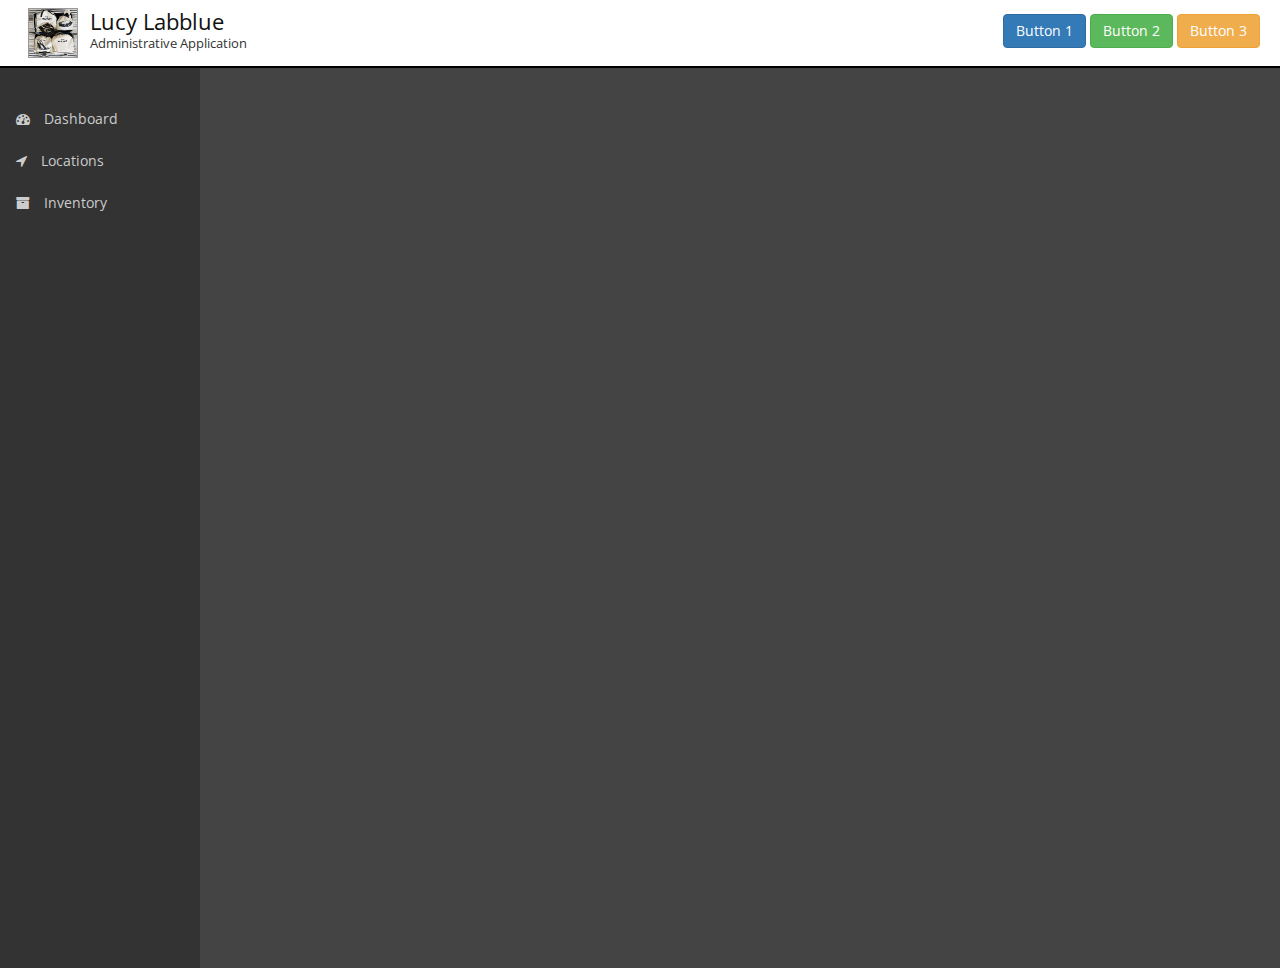
<file: Framework/index.html>
﻿<!DOCTYPE html>
<html ng-app="app">
<head>
    <meta name="viewport" content="width=device-width, initial-scale=1, maximum-scale=1, user-scalable=no">
    <title>Whitewater Adventures</title>
    <link href='http://fonts.googleapis.com/css?family=Open+Sans' rel='stylesheet' type='text/css'>
    <link href="Content/bootstrap.min.css" rel="stylesheet" />
    <link href="Content/font-awesome.min.css" rel="stylesheet" />
    <link href="app/app.css" rel="stylesheet" />
    <link href="ext-modules/apFramework/apFramework.css" rel="stylesheet" />
    <link href="ext-modules/apMenu/apMenu.css" rel="stylesheet" />

    <script src="Scripts/jquery-2.1.3.min.js"></script>
    <script src="Scripts/angular.min.js"></script>

    <script src="ext-modules/apMenu/apMenuModule.js"></script>
    <script src="ext-modules/apMenu/apMenuController.js"></script>
    <script src="ext-modules/apMenu/apMenuDirective.js"></script>
    <script src="ext-modules/apMenu/apMenuItemDirective.js"></script>

    <script src="ext-modules/apDashboard/apDashboardModule.js"></script>


    <script src="ext-modules/apFramework/apFrameworkModule.js"></script>
    <script src="ext-modules/apFramework/apFrameworkController.js"></script>
    <script src="ext-modules/apFramework/apFrameworkDirective.js"></script>

    <script src="app/appModule.js"></script>
    <script src="app/appConfig.js"></script>

</head>
<body class="container-fluid">

    <ap-framework title="Lucy Labblue"
                  subtitle="Administrative Application"
                  icon-file="images/profile.jpg">

        <ap-menu>
            <ap-menu-item label="Dashboard" icon="fa-dashboard" route="dashboard"></ap-menu-item>
            <ap-menu-item label="Locations" icon="fa-location-arrow" route="locations"></ap-menu-item>
            <ap-menu-item label="Inventory" icon="fa-archive" route="inventory"></ap-menu-item>
        </ap-menu>


    </ap-framework>

</body>
</html>
</file>
<file: Framework/app/app.css>
﻿
body {
    background-color: #444;
    font-family: "Open Sans", sans-serif;
}

.container-fluid {
    padding: 0;
}
</file>
<file: Framework/ext-modules/apFramework/apFramework.css>
﻿
.ap-title-bar {
    background-color: white;
    padding: 0 20px;
    border-bottom: 2px solid black;
}

.ap-logo-area {
    /*text-align: center;*/
}

.ap-title-area {
    display: inline-block;
}

.ap-icon {
    display: inline-block;
    width: 50px;
    height: 50px;
    margin: 8px;
    vertical-align: top;
    border: 1px solid #999;
}

.ap-logo-title {
    color: #111;
    margin-top: 6px;
    font-size: 22px;
}

.ap-logo-subtitle {
    font-size: 13px;
    margin-top: -13px;
}

@media screen and (max-width: 430px) {
    .ap-icon {
        display: none;
    }
    .ap-logo-title {
        font-size: 18px;
    }
}

.ap-right-side-controls {
    line-height: 60px;
}

.ap-right-side-controls > div {
    text-align: center;
}

@media screen and (min-width: 768px) {
    .ap-right-side-controls > div {
        text-align: right;       
    }
    .ap-logo-area {
        text-align: left;
    }
}

.ap-collapsed-menu {
    display: inline-block;
    height: 100%;
}

.ap-nav-button {
    height: 40px;
    width: 60px;
    margin-top: 10px;
    border: 1px solid #888;
    padding: 0;
    font-size: 26px;
    color: #777;
}
</file>
<file: Framework/ext-modules/apMenu/apMenu.css>
﻿
.ap-menu-area {
    position: relative;
    background-color: #333;
    color: #ccc;
    padding-left: 0;
    width: 200px;
    min-height: 100vh;
    padding-top: 30px;
}

.ap-menu-area ul {
    padding-left: 0;
}

.ap-menu-active-indicator {
    float: right;
    color: #ddd;
    margin-right: 0;
    margin-top: 8px;
}

.ap-menu-area .btn:hover {
    color: #ccc;
}

.ap-menu {
    list-style-type: none;
    vertical-align: top;
}

.ap-menu ul {
    display: inline;
    list-style-type: none;
    padding-left: 0;
}

.ap-menu li {
    line-height: 3em;
    cursor: pointer;
}

.ap-menu li div {
    display: inline-block;
    width: 90%;
    padding-left: 16px;
}

.ap-selectable-item:hover {
    background-color: #555;
}

.ap-menu-icon {
    margin-right: 10px;
}

.ap-noselect {
    -webkit-touch-callout: none;
    -webkit-user-select: none;
    -moz-user-select: none;
    -ms-user-select: none;
    user-select: none;
}
</file>
